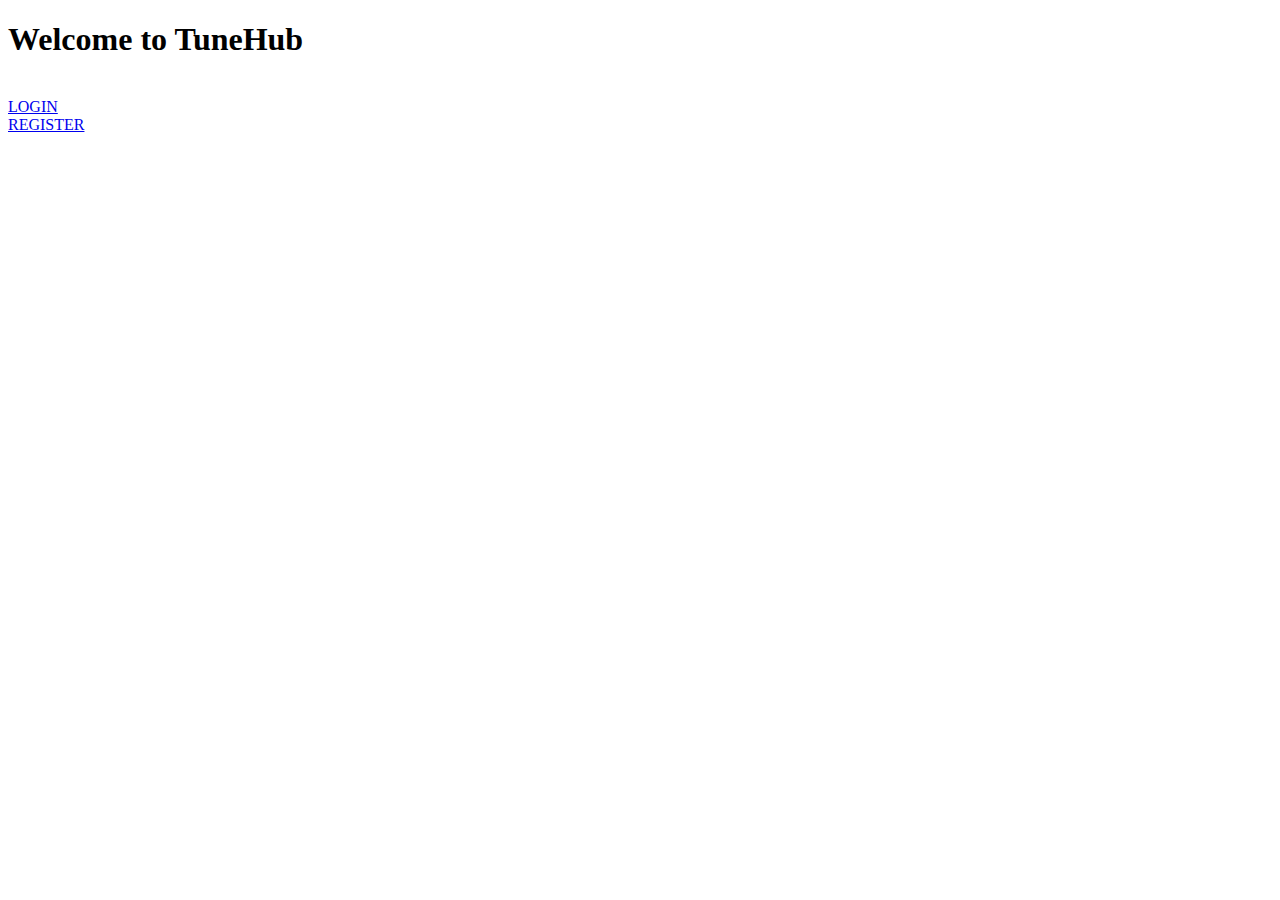
<file: src/main/resources/templates/index.html>
<!DOCTYPE html>
<html>
<head>
<meta charset="ISO-8859-1">
<title>Tune Hub :Home</title>

<link rel="stylesheet" th:href="@{/css/style.css}">
</head>
<h1>Welcome to TuneHub</h1>
<br>
<body>
	<a href="login">LOGIN</a>
	<br>
	<a href="registration">REGISTER</a>
</body>
</html>
</file>
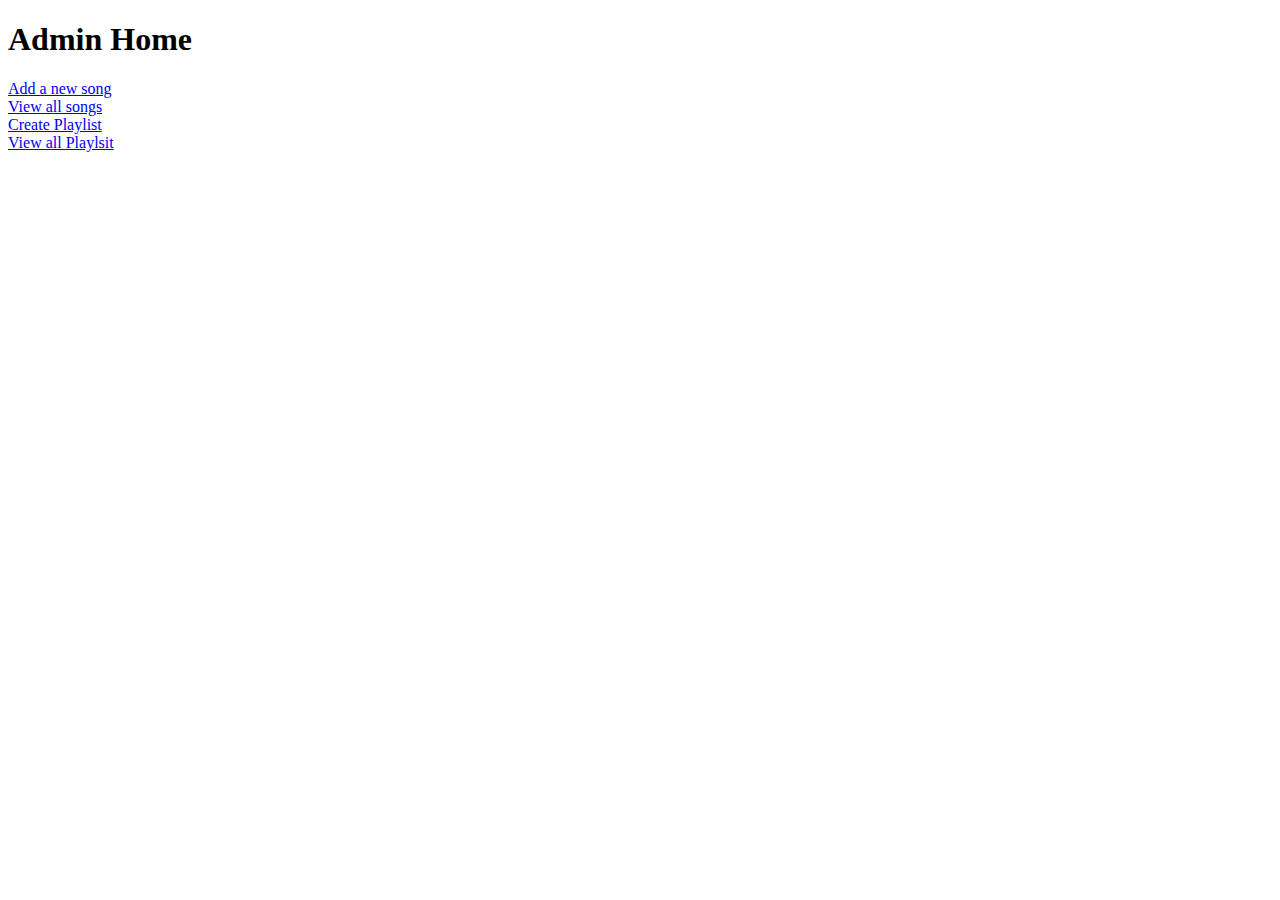
<file: src/main/resources/templates/adminHome.html>
<!DOCTYPE html>
<html>
<head>
<meta charset="ISO-8859-1">
<title>Insert title here</title>
<link rel="stylesheet" th:href="@{/css/adminhome.css}">
</head>
<body>
	<h1>Admin Home </h1>
	<a href="newSong">Add a new song</a>
	<br/>
	<a href="viewSong">View all songs</a>
	<br/>
	<a href="createPlaylist">Create Playlist</a>
	<br/>
	<a href="viewPlaylist">View all Playlsit</a>
	<br/>
</body>
</html>
</file>
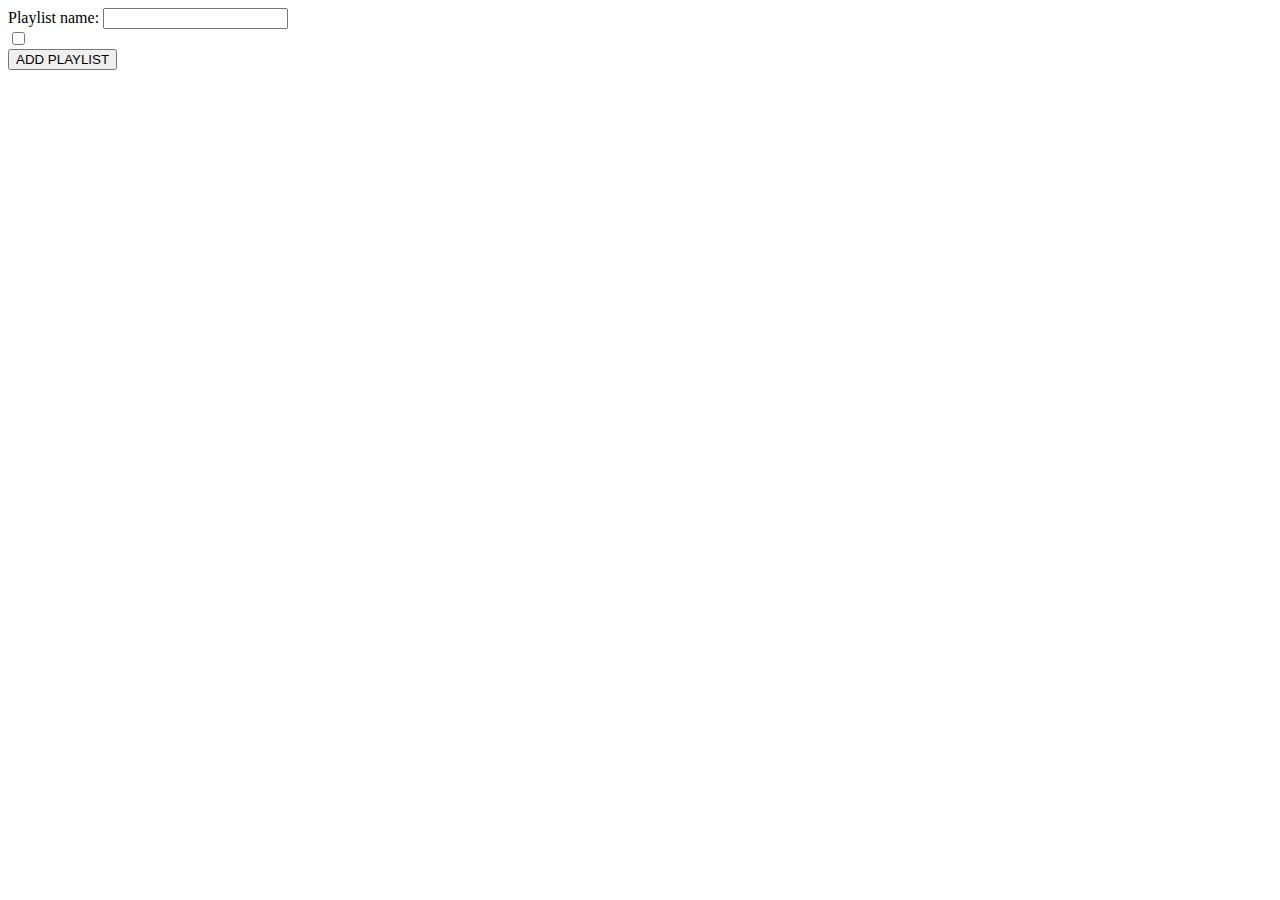
<file: src/main/resources/templates/createPlaylist.html>
<!DOCTYPE html>
<html>
<head>
<meta charset="ISO-8859-1">
<title>Insert title here</title>
</head>
<body>
	<form action="addPlaylist" method="post">
		<label>Playlist name: </label>
		<input type="text" name="name" />
		<br/>
		
		<div th:each="song:${songs}">
			<input type="checkbox" th:name="songs" th:value="${song.id}"/>
			<label th:text="${song.name}"></label>
		</div>
		
		<input type="submit" value="ADD PLAYLIST" />
	</form>
</body>
</html>
</file>
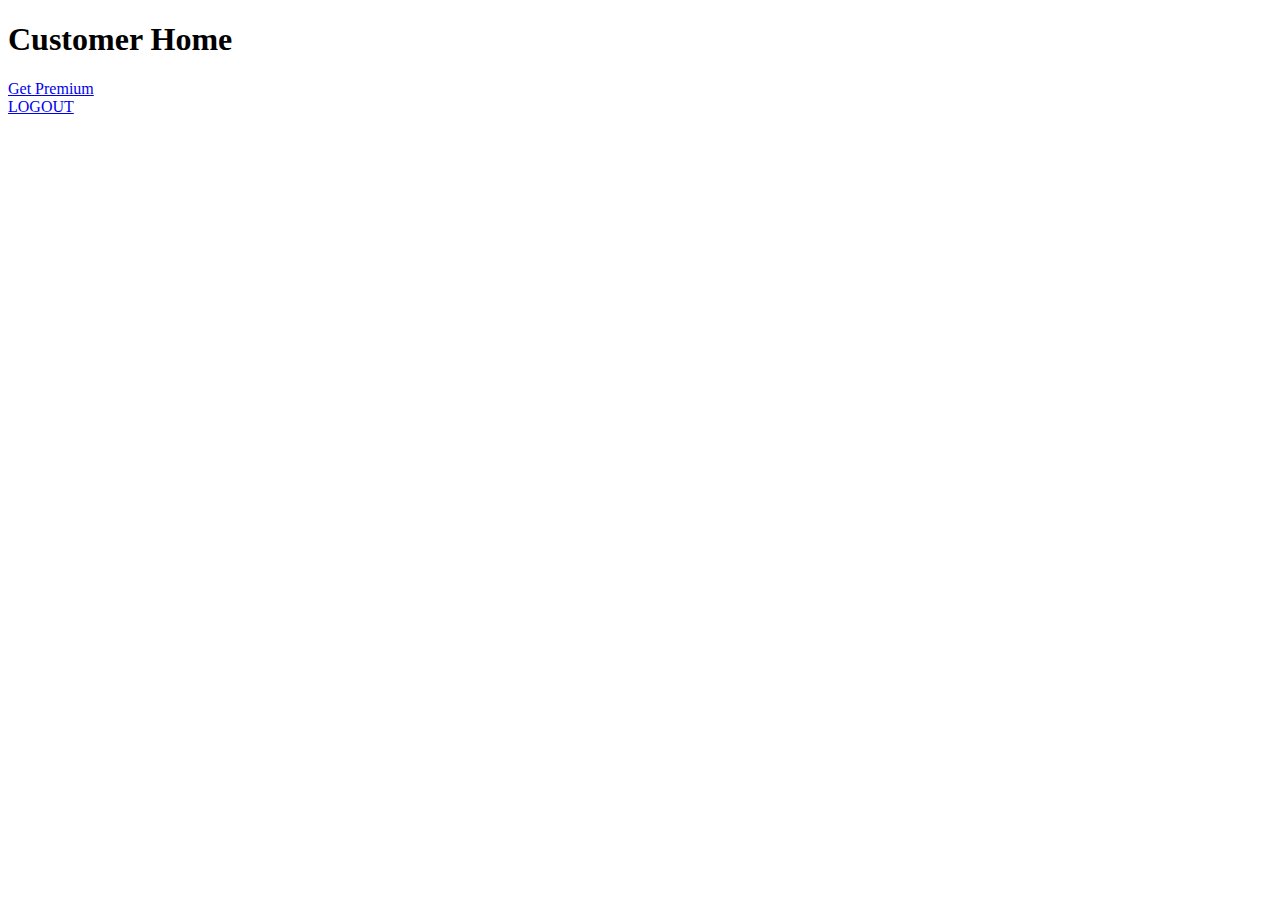
<file: src/main/resources/templates/customerHome.html>
<!DOCTYPE html>
<html>
<head>
<meta charset="ISO-8859-1">
<title>Insert title here</title>
</head>
<body>
<h1>Customer Home</h1>

	<a href="pay">Get Premium</a>
	<br>
	<a href="logout">LOGOUT</a>
	
</body>
</html>
</file>
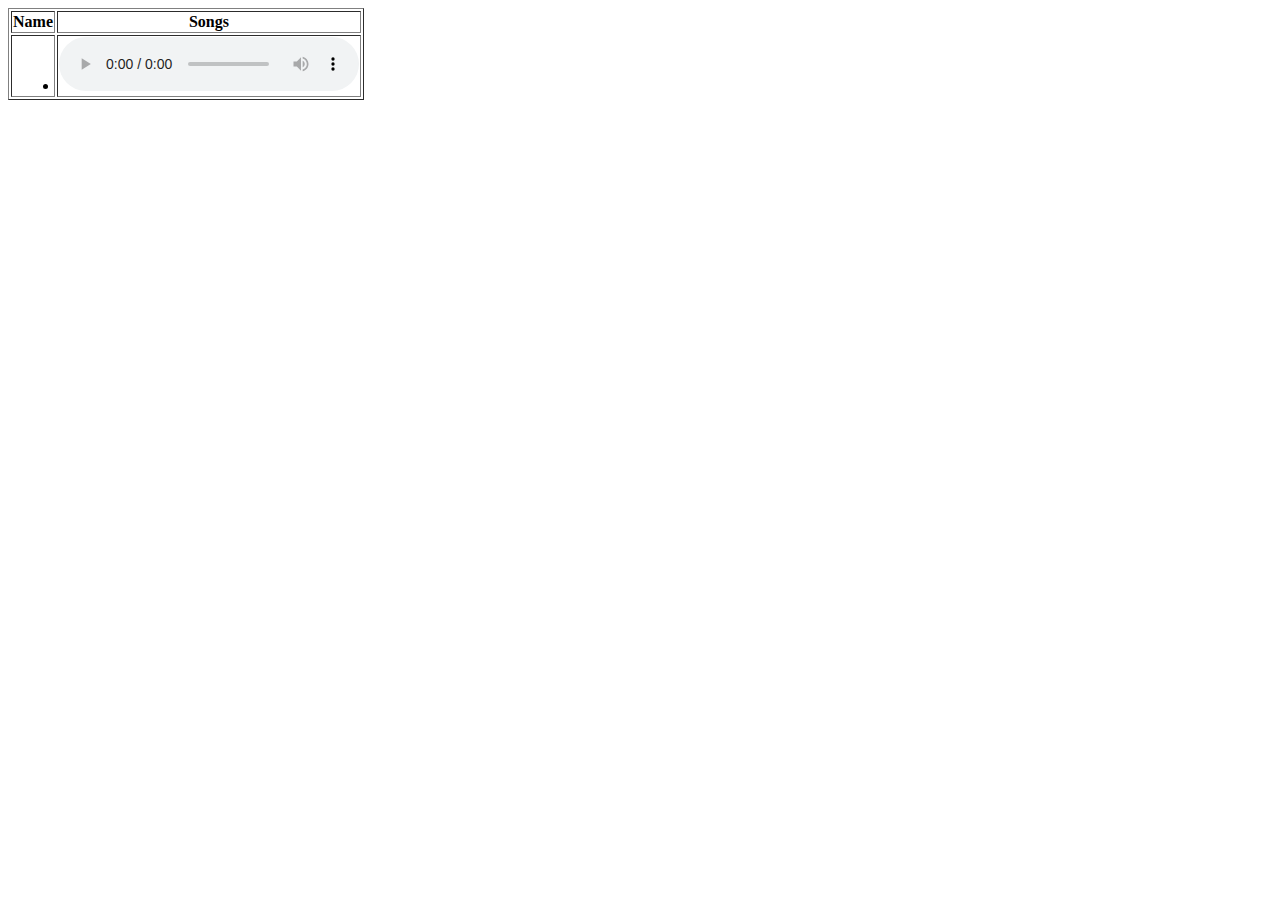
<file: src/main/resources/templates/displayPlaylists.html>
<!DOCTYPE html>
<html>
<head>
<meta charset="ISO-8859-1">
<title>Insert title here</title>
<style type="text/css">
	iframe{
		height:100px;
		width:500px;
	}
</style>
</head>
<body>
	<table border>
		<thead>
			<tr>
				<th>Name</th>
				<th>Songs</th>
			</tr>
		</thead>
		
		<tbody>
			<tr th:each="plist:${allPlaylists}">
				<td th:text="${plist.name}"> </td>
				<td 
					<ul>
						<li th:each="song : ${plist.songs}">
							<span  th:text="${song.name}"></span>
							<audio controls>
								<source th:src="${song.link}" type="audio/mpeg">
							</audio>
						</li> 
					</ul>
				</td>
			</tr>
		</tbody>
	</table>
</body>
</html>
</file>
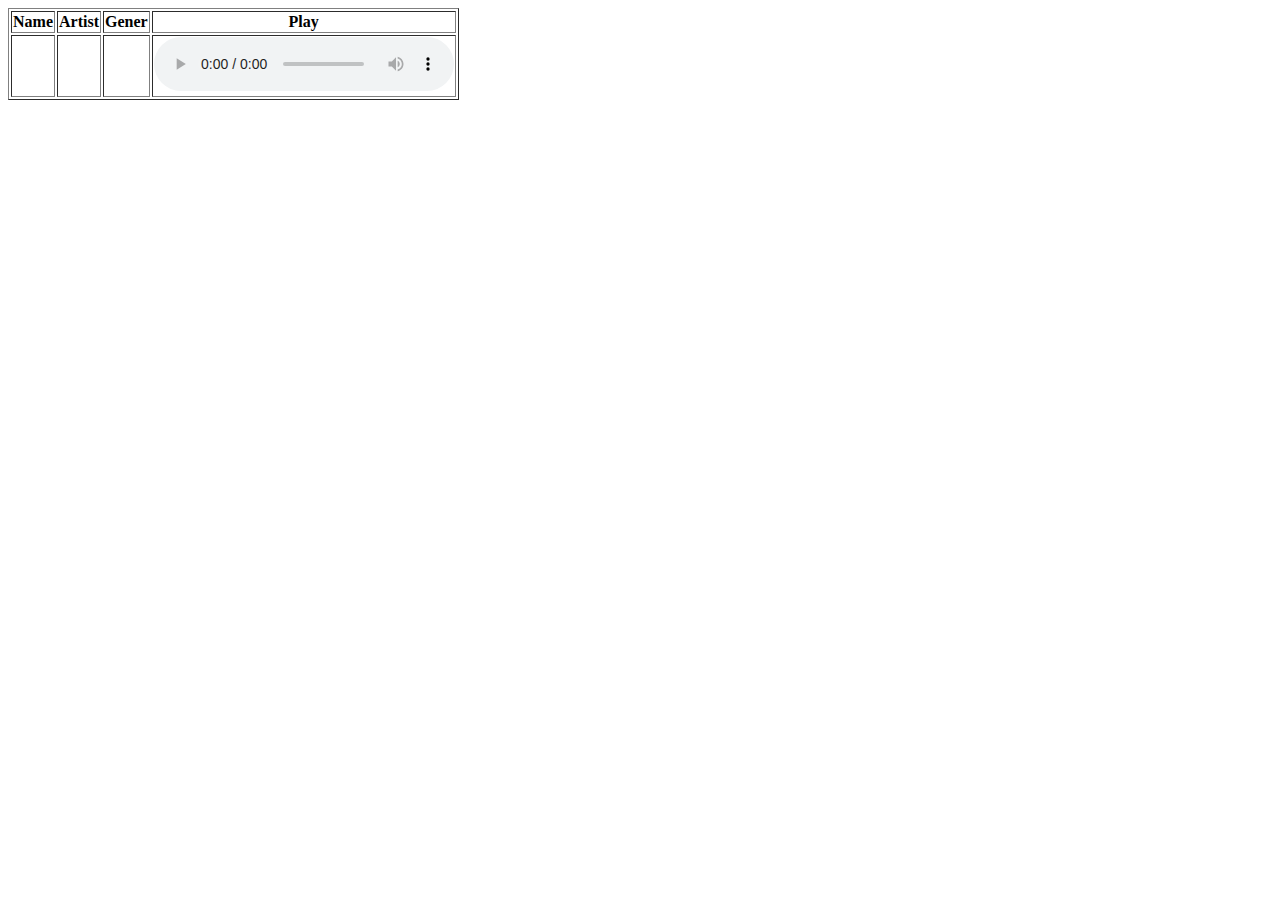
<file: src/main/resources/templates/displaySongs.html>
<!DOCTYPE html>
<html>
<head>
<meta charset="ISO-8859-1">
<title>Insert title here</title>
<style type="text/css">
	iframe{
		height:100px;
		width:500px;
	}
</style>
</head>
<body>
	<table border>
		<thead>
			<tr>
				<th>Name</th>
				<th>Artist</th>
				<th>Gener</th>
				<th>Play</th>
			</tr>
		</thead>
		
		<tbody>
			<tr th:each="song:${songs}">
				<td th:text="${song.name}"> </td>
				<td th:text="${song.artist}"> </td>
				<td th:text="${song.gener}"> </td>
				<td>
					<audio controls>
						<source th:src="${song.link}" type="audio/mpeg">
					</audio>
				</td>
				
			</tr>
		</tbody>
	</table>
</body>
</html>
</file>
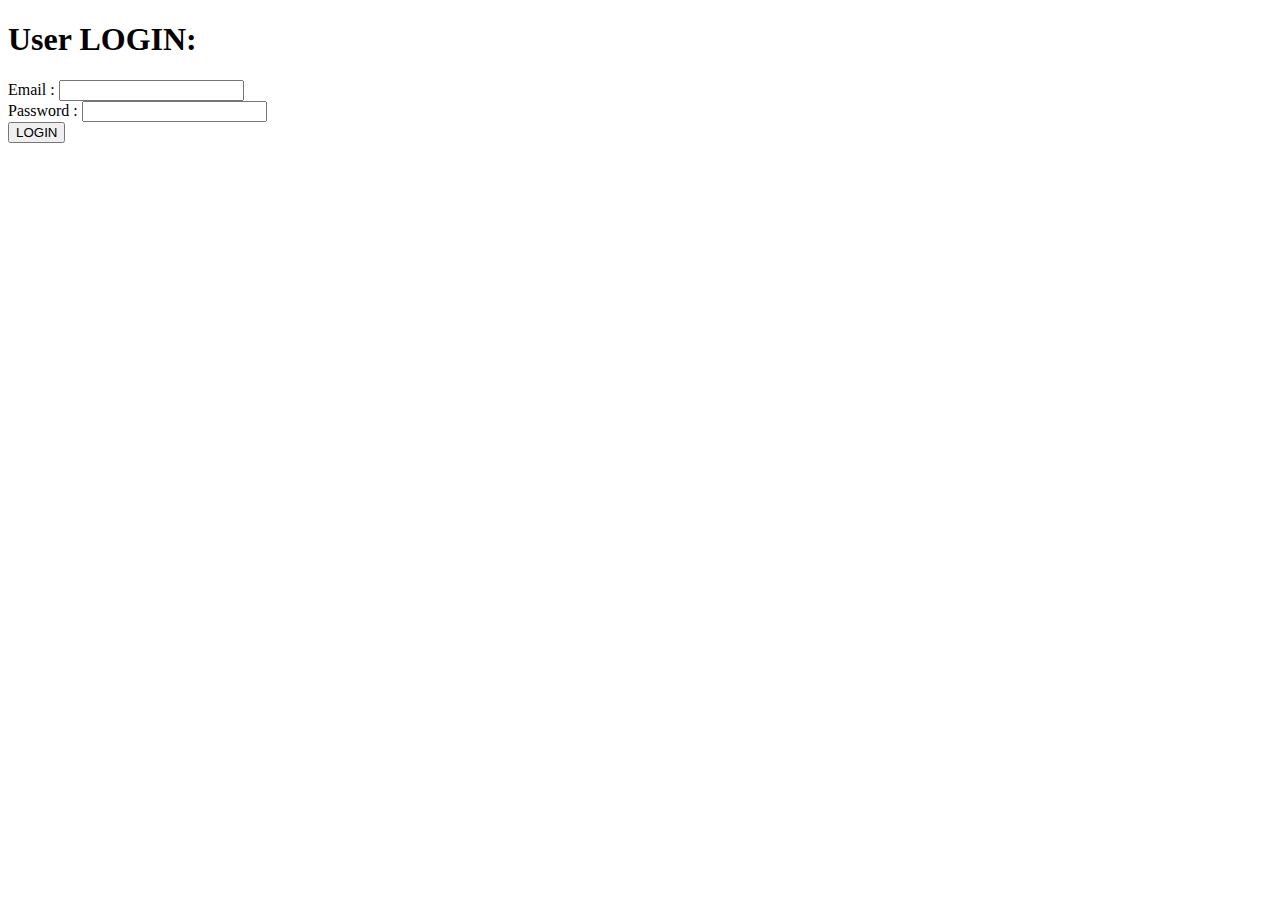
<file: src/main/resources/templates/login.html>
<!DOCTYPE html>
<html>
<head>
<meta charset="ISO-8859-1">
<title>Insert title here</title>
</head>
<body>
<h1>User LOGIN:</h1>
	<form action="validate" method="post">
		<label>Email :</label>
		<input type="email" name="email"></input>
		<br>
		<label>Password :</label>
		<input type="password" name="password"></input>
		<br>
		<input type="submit" value="LOGIN"/>
	</form>
</body>
</html>
</file>
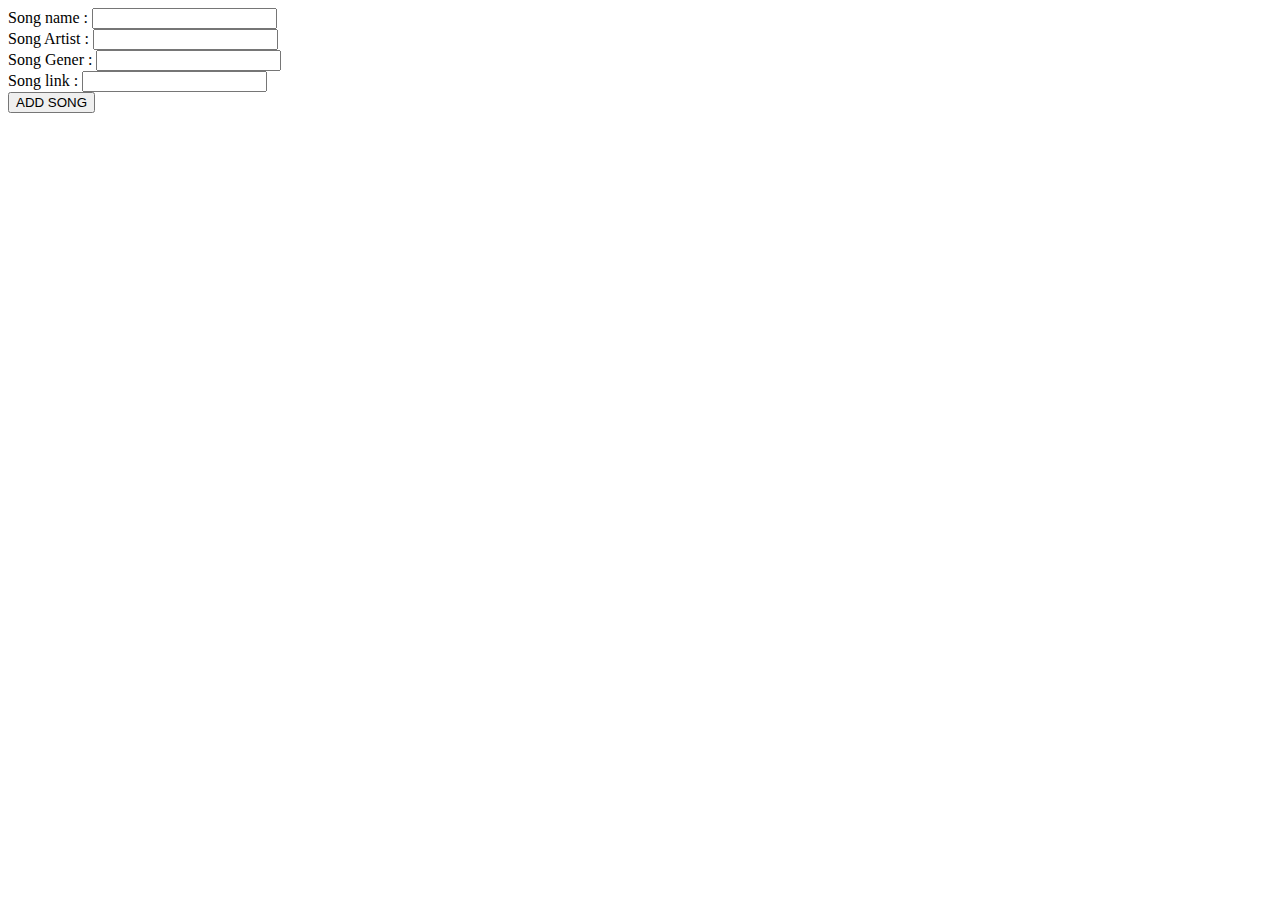
<file: src/main/resources/templates/newSong.html>
<!DOCTYPE html>
<html>
<head>
<meta charset="ISO-8859-1">
<title>Insert title here</title>
</head>
<body>
	<form action="addSong" method="post">
		<label>Song name : </label>
		<input type="text" name = "name"/>
		<br>
		<label>Song Artist : </label>
		<input type="text" name = "artist"/>
		<br>
		<label>Song Gener : </label>
		<input type="text" name = "gener"/>
		<br>
		<label>Song link : </label>
		<input type="text" name = "link"/>
		<br>
		<input type="submit" value ="ADD SONG"/>
	</form>

</body>
</html>
</file>
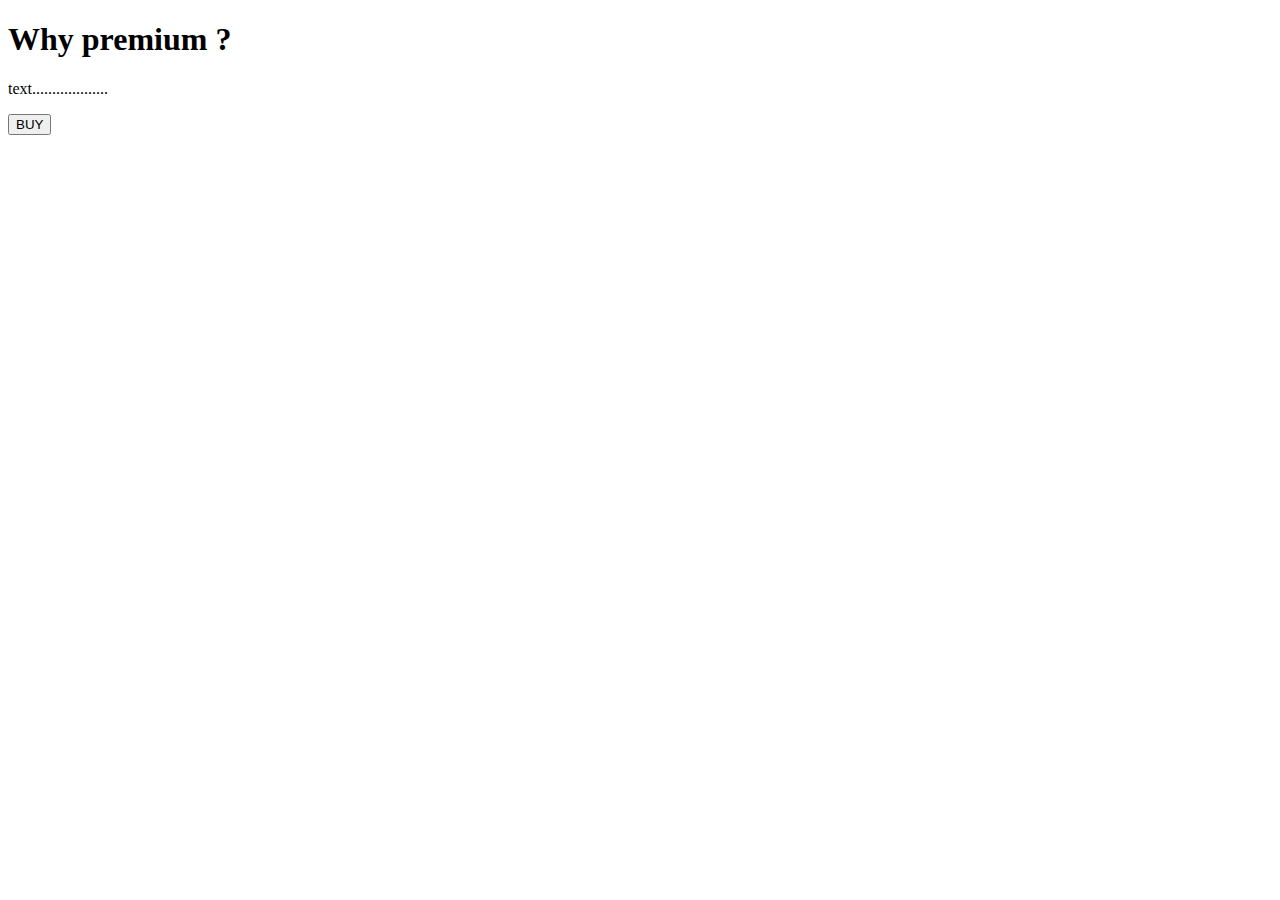
<file: src/main/resources/templates/pay.html>
<!DOCTYPE html>
<html xmlns:th="https://www.thymeleaf.org">
<head>
<meta charset="ISO-8859-1">
	
	<title>View Course</title>
	<script src="https://checkout.razorpay.com/v1/checkout.js"></script>
	<script src="https://code.jquery.com/jquery-3.5.1.min.js"></script>

</head>
<body>
<div>

		<h1>Why premium ? </h1>
		<p>text...................</p>
		
    	<form id="payment-form">
	        <button type="submit" class="buy-button" >BUY</button>
	    </form>
   
</div>

<script>
$(document).ready(function() {
    $(".buy-button").click(function(e) {
        e.preventDefault();
        var form = $(this).closest('form');
        
        
        createOrder();
    });
});

function createOrder() {
	
    $.post("/createOrder")
        .done(function(order) {
            order = JSON.parse(order);
            var options = {
                "key": "rzp_test_aJXNDcBKV4O8rY",
                "amount": order.amount_due.toString(),
                "currency": "INR",
                "name": "Tune Hub",
                "description": "Test Transaction",
                "order_id": order.id,
                "handler": function (response) {
                    verifyPayment(response.razorpay_order_id, response.razorpay_payment_id, response.razorpay_signature);
                },
                "prefill": {
                    "name": "Your Name",
                    "email": "test@example.com",
                    "contact": "9999999999"
                },
                "notes": {
                    "address": "Your Address"
                },
                "theme": {
                    "color": "#F37254"
                }
            };
            var rzp1 = new Razorpay(options);
            rzp1.open();
        })
        .fail(function(error) {
            console.error("Error:", error);
        });
}

function verifyPayment(orderId, paymentId, signature) {
     $.post("/verify", { orderId: orderId, paymentId: paymentId, signature: signature })
         .done(function(isValid) {
             if (isValid) {
                 console.log("Payment successful");
             } else {
                 console.log("Payment failed");
             }
         })
         .fail(function(error) {
             console.error("Error:", error);
         });
}
</script>
</body>
</html>
</file>
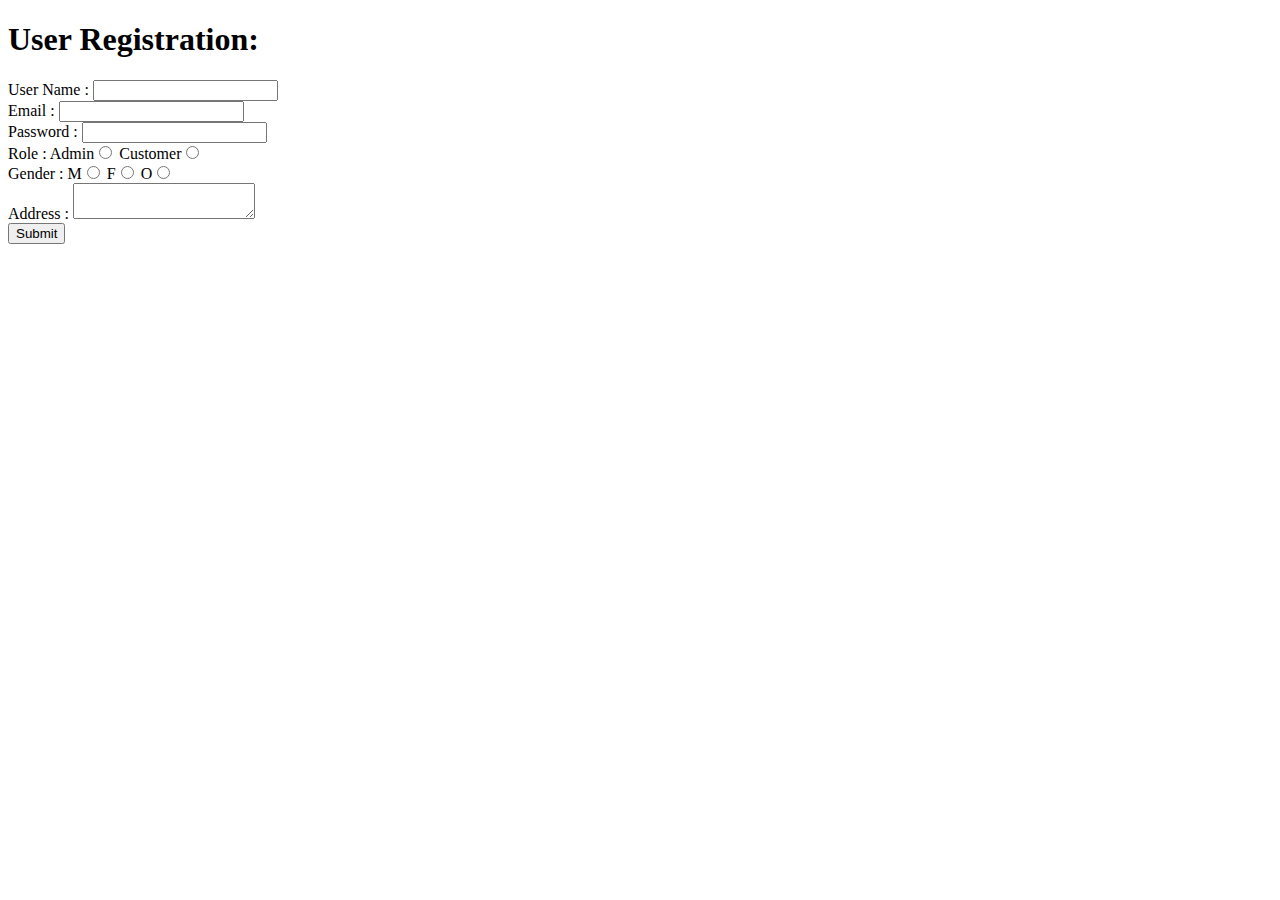
<file: src/main/resources/templates/registration.html>
<!DOCTYPE html>
<html>
<head>
<meta charset="ISO-8859-1">
<title>Insert title here</title>
</head>
<body>
<h1>User Registration:</h1>
	<form action="register" method="post">
		<label>User Name :</label>
		<input type="text" name="username"></input>
		<br>
		<label>Email :</label>
		<input type="email" name="email"></input>
		<br>
		<label>Password :</label>
		<input type="password" name="password"></input>
		<br>
		<label>Role :</label>
		Admin<input type="radio" name="role" value="Admin"></input>
		Customer<input type="radio" name="role" value="Customer"></input>
		<br>
		<label>Gender :</label>
		M<input type="radio" name="gender" value="male"></input>
		F<input type="radio" name="gender" value="female"></input>
		O<input type="radio" name="gender" value="other"></input>
		<br>
		<label>Address :</label>
		<textarea name="address"></textarea>
		<br>
		<input type="submit">
	</form>

</body>
</html>
</file>
